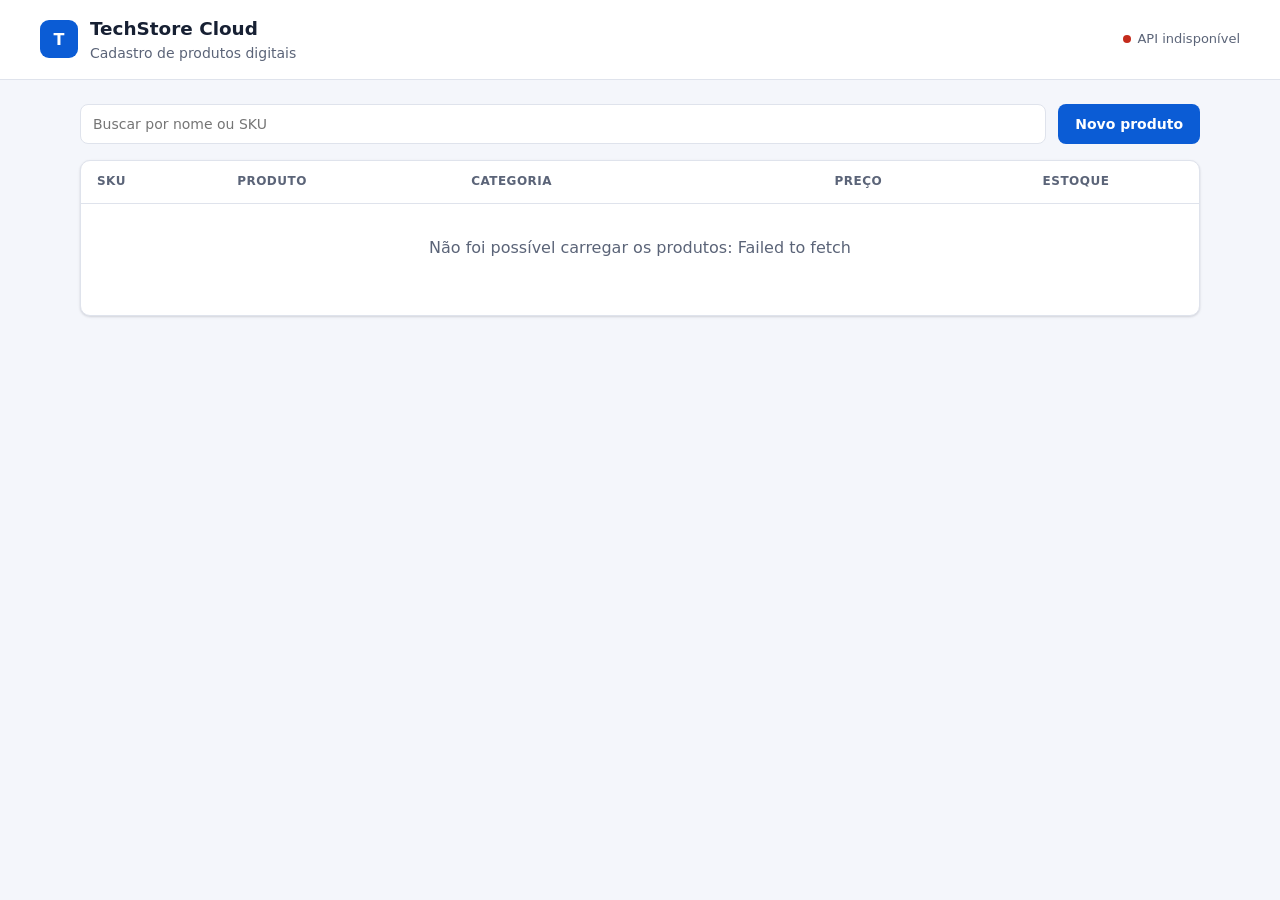
<file: frontend/index.html>
<!doctype html>
<html lang="pt-BR">
<head>
  <meta charset="utf-8">
  <meta name="viewport" content="width=device-width, initial-scale=1">
  <title>TechStore Cloud · Cadastro de Produtos</title>
  <meta name="description" content="MVP do cadastro de produtos digitais da TechStore Cloud, hospedado no Azure Blob Storage (static website).">
  <link rel="icon" href="data:image/svg+xml,%3Csvg xmlns='http://www.w3.org/2000/svg' viewBox='0 0 32 32'%3E%3Crect width='32' height='32' rx='8' fill='%230b5cd5'/%3E%3Cpath d='M9 11h14M16 11v12' stroke='white' stroke-width='3' stroke-linecap='round'/%3E%3C/svg%3E">
  <link rel="stylesheet" href="styles.css">
  <script src="config.js"></script>
  <script src="app.js" defer></script>
</head>
<body>
  <header class="topo">
    <div class="marca">
      <span class="logo" aria-hidden="true">T</span>
      <div>
        <h1>TechStore Cloud</h1>
        <p>Cadastro de produtos digitais</p>
      </div>
    </div>
    <div class="topo-acoes">
      <span id="status-api" class="status" role="status">Verificando API…</span>
    </div>
  </header>

  <main class="conteudo">
    <section class="barra" aria-label="Filtros">
      <label class="campo campo--busca">
        <span class="sr-only">Buscar</span>
        <input id="busca" type="search" placeholder="Buscar por nome ou SKU" autocomplete="off">
      </label>
      <button id="btn-novo" class="botao" type="button">Novo produto</button>
    </section>

    <section class="painel" aria-live="polite">
      <div class="tabela-wrapper">
        <table class="tabela">
          <thead>
            <tr>
              <th scope="col">SKU</th>
              <th scope="col">Produto</th>
              <th scope="col">Categoria</th>
              <th scope="col" class="num">Preço</th>
              <th scope="col" class="num">Estoque</th>
              <th scope="col"><span class="sr-only">Ações</span></th>
            </tr>
          </thead>
          <tbody id="lista-produtos"></tbody>
        </table>
      </div>
      <p id="vazio" class="vazio" hidden>Nenhum produto encontrado.</p>
      <footer class="paginacao"><span id="resumo"></span></footer>
    </section>
  </main>

  <dialog id="dlg-produto" class="dialogo">
    <form id="form-produto" method="dialog" novalidate>
      <h2 id="dlg-titulo">Novo produto</h2>
      <div class="grade">
        <label class="campo">SKU
          <input name="sku" required maxlength="40" placeholder="EBOOK-AZ-002">
        </label>
        <label class="campo">Categoria
          <input name="categoria" required maxlength="60" placeholder="E-books">
        </label>
        <label class="campo campo--largo">Nome
          <input name="nome" required maxlength="120">
        </label>
        <label class="campo campo--largo">Descrição
          <textarea name="descricao" rows="3" maxlength="1000"></textarea>
        </label>
        <label class="campo">Preço (R$)
          <input name="preco" type="number" min="0.01" step="0.01" required>
        </label>
        <label class="campo">Estoque
          <input name="estoque" type="number" min="0" step="1" required>
        </label>
      </div>
      <p id="form-erro" class="erro" role="alert" hidden></p>
      <div class="dialogo-acoes">
        <button class="botao botao--secundario" value="cancelar" formnovalidate>Cancelar</button>
        <button id="btn-salvar" class="botao" value="salvar">Salvar</button>
      </div>
    </form>
  </dialog>


  <div id="aviso" class="aviso" role="status" hidden></div>
</body>
</html>
</file>
<file: frontend/styles.css>
:root {
  --fundo: #f4f6fb;
  --superficie: #ffffff;
  --texto: #172033;
  --texto-suave: #5b6478;
  --borda: #dfe3ec;
  --primaria: #0b5cd5;
  --primaria-hover: #094bb0;
  --perigo: #c42b1c;
  --ok: #107c41;
  --alerta: #b7791f;
  --raio: 10px;
  --sombra: 0 1px 2px rgb(16 24 40 / 6%), 0 1px 3px rgb(16 24 40 / 10%);
  color-scheme: light dark;
}

@media (prefers-color-scheme: dark) {
  :root {
    --fundo: #0f1420;
    --superficie: #171e2e;
    --texto: #e6e9f0;
    --texto-suave: #9aa3b5;
    --borda: #2a3348;
    --primaria: #4c8dff;
    --primaria-hover: #6ea2ff;
    --perigo: #ff6b5e;
    --ok: #4cc38a;
    --alerta: #e3b341;
  }
}

* { box-sizing: border-box; }

body {
  margin: 0;
  font-family: "Segoe UI", system-ui, -apple-system, Roboto, sans-serif;
  background: var(--fundo);
  color: var(--texto);
  line-height: 1.45;
}

.sr-only {
  position: absolute; width: 1px; height: 1px; padding: 0; margin: -1px;
  overflow: hidden; clip: rect(0 0 0 0); white-space: nowrap; border: 0;
}

.topo {
  display: flex; align-items: center; justify-content: space-between; gap: 16px;
  flex-wrap: wrap;
  padding: 16px clamp(16px, 4vw, 40px);
  background: var(--superficie);
  border-bottom: 1px solid var(--borda);
}

.marca { display: flex; align-items: center; gap: 12px; }
.marca h1 { margin: 0; font-size: 1.15rem; }
.marca p { margin: 0; color: var(--texto-suave); font-size: .875rem; }

.logo {
  display: grid; place-items: center;
  width: 38px; height: 38px; border-radius: 9px;
  background: var(--primaria); color: #fff; font-weight: 700;
}

.topo-acoes { display: flex; align-items: center; gap: 12px; }

.status {
  display: inline-flex; align-items: center; gap: 6px;
  font-size: .8125rem; color: var(--texto-suave);
}
.status::before {
  content: ""; width: 8px; height: 8px; border-radius: 50%; background: var(--alerta);
}
.status--ok::before { background: var(--ok); }
.status--erro::before { background: var(--perigo); }

.conteudo {
  max-width: 1200px; margin: 0 auto;
  padding: 24px clamp(16px, 4vw, 40px) 48px;
}

.barra { display: flex; gap: 12px; flex-wrap: wrap; margin-bottom: 16px; }
.barra .campo--busca { flex: 1 1 260px; }

.campo { display: flex; flex-direction: column; gap: 6px; font-size: .875rem; color: var(--texto-suave); }
.campo input, .campo select, .campo textarea {
  font: inherit; color: var(--texto);
  background: var(--superficie);
  border: 1px solid var(--borda); border-radius: 8px;
  padding: 9px 12px; min-height: 40px; width: 100%;
}
.campo input:focus-visible, .campo select:focus-visible, .campo textarea:focus-visible {
  outline: 2px solid var(--primaria); outline-offset: 1px;
}
.campo--check { flex-direction: row; align-items: center; gap: 8px; color: var(--texto); }
.campo--check input { width: auto; min-height: auto; }

.botao {
  font: inherit; font-weight: 600; font-size: .875rem;
  border: 1px solid transparent; border-radius: 8px;
  padding: 9px 16px; min-height: 40px; cursor: pointer;
  background: var(--primaria); color: #fff;
}
.botao:hover { background: var(--primaria-hover); }
.botao:disabled { opacity: .55; cursor: not-allowed; }
.botao--secundario { background: transparent; color: var(--texto); border-color: var(--borda); }
.botao--secundario:hover { background: var(--fundo); }
.botao--link { background: none; border: 0; color: var(--primaria); padding: 6px 8px; min-height: auto; }
.botao--link:hover { background: none; text-decoration: underline; }
.botao--perigo { color: var(--perigo); }

.painel {
  background: var(--superficie);
  border: 1px solid var(--borda); border-radius: var(--raio);
  box-shadow: var(--sombra);
  overflow: hidden;
}

.tabela-wrapper { overflow-x: auto; }
.tabela { width: 100%; border-collapse: collapse; font-size: .9rem; }
.tabela th, .tabela td { padding: 12px 16px; text-align: left; border-bottom: 1px solid var(--borda); }
.tabela th { font-size: .75rem; text-transform: uppercase; letter-spacing: .04em; color: var(--texto-suave); }
.tabela td.num, .tabela th.num { text-align: right; font-variant-numeric: tabular-nums; }
.tabela tbody tr:hover { background: color-mix(in srgb, var(--primaria) 5%, transparent); }
.tabela .sku { font-family: ui-monospace, "Cascadia Code", Menlo, monospace; font-size: .8125rem; }
.tabela .descricao { display: block; color: var(--texto-suave); font-size: .8125rem; }
.tabela .acoes { white-space: nowrap; text-align: right; }

.etiqueta {
  display: inline-block; padding: 2px 8px; border-radius: 999px;
  font-size: .75rem; font-weight: 600;
  background: color-mix(in srgb, var(--ok) 14%, transparent); color: var(--ok);
}
.etiqueta--inativo { background: color-mix(in srgb, var(--texto-suave) 16%, transparent); color: var(--texto-suave); }

.vazio { padding: 32px; text-align: center; color: var(--texto-suave); margin: 0; }

.paginacao {
  display: flex; justify-content: space-between; align-items: center; gap: 12px; flex-wrap: wrap;
  padding: 12px 16px; font-size: .875rem; color: var(--texto-suave);
}
.paginacao div { display: flex; gap: 8px; }

.dialogo {
  width: min(640px, calc(100vw - 32px));
  border: 1px solid var(--borda); border-radius: 14px;
  background: var(--superficie); color: var(--texto);
  padding: 24px;
}
.dialogo--pequeno { width: min(420px, calc(100vw - 32px)); }
.dialogo::backdrop { background: rgb(10 15 25 / 45%); }
.dialogo h2 { margin: 0 0 16px; font-size: 1.125rem; }
.dialogo .ajuda { margin-top: -8px; color: var(--texto-suave); font-size: .875rem; }
.grade { display: grid; grid-template-columns: 1fr 1fr; gap: 14px; }
.campo--largo { grid-column: 1 / -1; }
.dialogo-acoes { display: flex; justify-content: flex-end; gap: 8px; margin-top: 20px; }
.erro { color: var(--perigo); font-size: .875rem; margin: 12px 0 0; white-space: pre-line; }

.aviso {
  position: fixed; left: 50%; bottom: 24px; transform: translateX(-50%);
  max-width: calc(100vw - 32px);
  background: var(--texto); color: var(--superficie);
  padding: 10px 16px; border-radius: 8px; font-size: .875rem;
  box-shadow: var(--sombra);
}

@media (max-width: 640px) {
  .grade { grid-template-columns: 1fr; }
  .tabela th:nth-child(3), .tabela td:nth-child(3),
  .tabela th:nth-child(6), .tabela td:nth-child(6) { display: none; }
}
</file>
